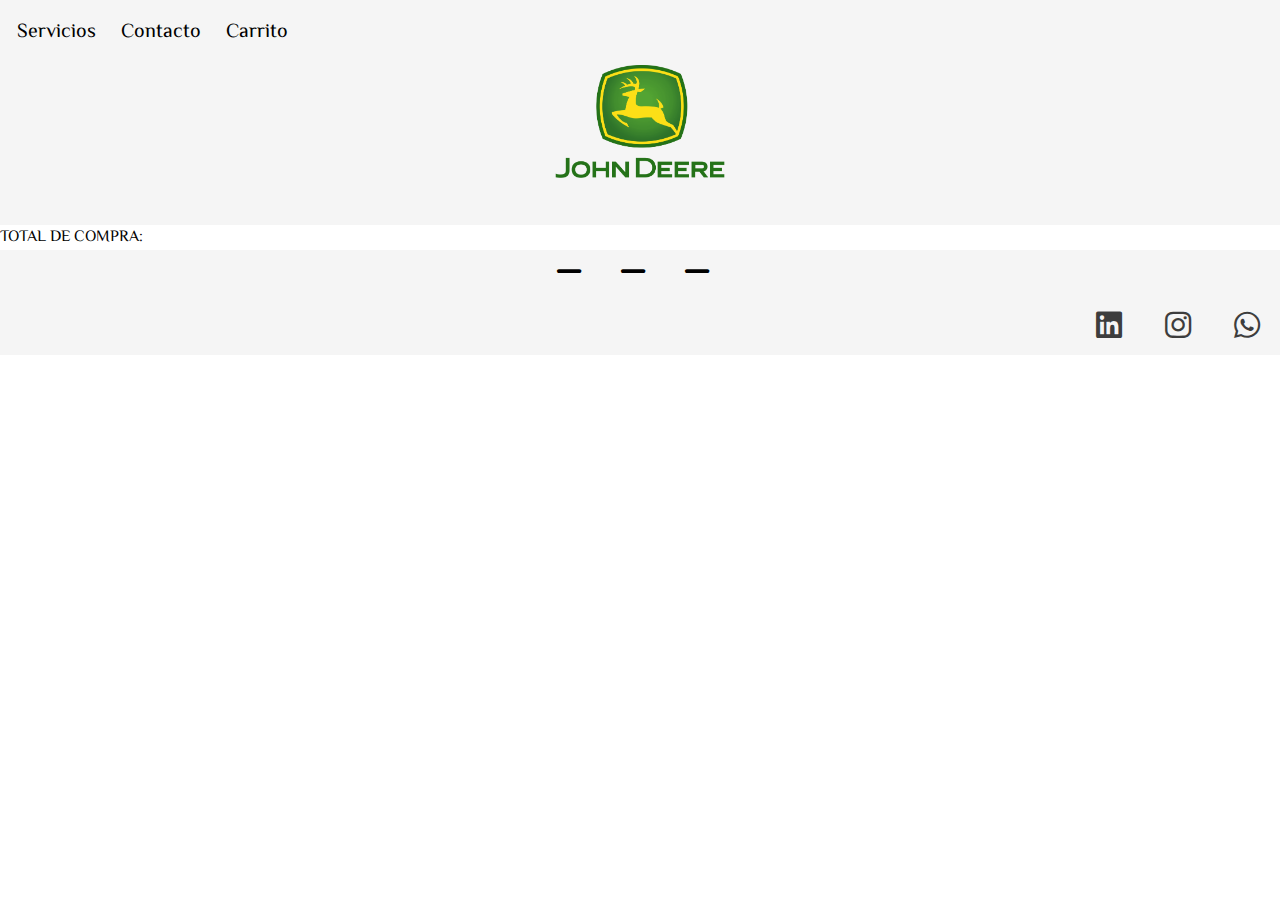
<file: pages/carrito.html>
<!DOCTYPE html>
<html lang="es">
<head>
    <meta charset="UTF-8">
    <meta name="viewport" content="width=device-width, initial-scale=1.0">
    <title>Portfolio Jairo Bargas</title>
    <link rel="stylesheet" href="/style.css">
    <link rel="stylesheet" href="https://cdnjs.cloudflare.com/ajax/libs/font-awesome/6.5.2/css/all.min.css">
    <link rel="shortcut icon" href="../imágenes/logo_principal.png" type="image/x-icon">
</head>
<body>
    <header class="header2">
        <div class="encabezado">
            <nav class="navbar">
                <ul>
                    <li><a href="../pages/servicios.html">Servicios</a></li>
                    <li><a href="../pages/contacto.html">Contacto</a></li>
                    <li><a href="../pages/carrito.html">Carrito</a></li>
                </ul>
            </nav>
        </div>
        <div class="logo2">
                <a href="../index.html" id="imagenprincipal"><img src="../imagenes/John-Deere-Logo.png" alt="Logo"></a> 
        </div>
    </header>
   <main>
    <div>
        <p>TOTAL DE COMPRA:
        </p>
    </div>
   </main>
        
        
    <footer>
        <div class="saltos">
            <a href="/pages/servicios.html"><i class="fa-solid fa-minus"></i></a>
            <a href="/pages/contacto.html"><i class="fa-solid fa-minus"></i></a>
            <a href="/pages/carrito.html"><i class="fa-solid fa-minus"></i></a>
        </div>
        <div class="redes">
            <i class="fa-brands fa-linkedin"></i>
            <i class="fa-brands fa-instagram"></i>
            <i class="fa-brands fa-whatsapp"></i>
        </div>
    </footer>
    <script src="../Entrega2.js"></script>  
</body>
</html>
</file>
<file: style.css>
@import url('https://fonts.googleapis.com/css2?family=El+Messiri:wght@400..700&family=Freeman&family=Outfit:wght@100..900&family=Patrick+Hand&family=Playfair+Display:ital,wght@0,400..900;1,400..900&family=Signika:wght@300..700&display=swap');
@import url('https://fonts.googleapis.com/css2?family=Licorice&family=Shadows+Into+Light&display=swap');



/* font-family: "El Messiri", sans-serif;
font-family: "Patrick Hand", cursive;
font-family: "Freeman", sans-serif;
font-family: "Outfit", sans-serif;
font-family: "Playfair Display", serif;
font-family: "Signika", sans-serif;
font-family: "Shadows Into Light", cursive;
font-family: "Licorice", cursive; */

*{
    margin: 0;
    padding: 0;
    box-sizing: border-box;
}
body {
    font-family: "Open Sans", -apple-system, BlinkMacSystemFont, "Segoe UI", Roboto, Oxygen-Sans, Ubuntu, Cantarell, "Helvetica Neue", Helvetica, Arial, sans-serif; 
  }

header{
    height: 35vh;
    box-sizing: border-box;
    font-size: 20px;
    font-family: "El Messiri", sans-serif;
    background-color: whitesmoke
    
}

.header2{
    height: 25vh;
    box-sizing: border-box;
    font-size: 20px;
    font-family: "El Messiri", sans-serif;
    background-color: whitesmoke
}
.encabezado{
    display: flex;
    align-items: center;
    justify-content: space-between;
    padding: 7px;
}

header img{
    width: 20vh;
    display: flex;
    margin: auto;
}

header img:hover{
    transform: scale(1.01);
}

.logo2 img{
    width: 20vh;
    display: flex;
    margin: auto;
}
.logo2 img:hover{
    transform: scale(1.01);
}

.navbar ul{
    list-style: none;
}

.navbar ul li{
    display: inline-block;
    padding: 5px;
    margin: 5px;
}
.navbar a{
    text-decoration: none;
    color: black;
    word-spacing: -0.1em;
}
.navbar a:hover{
    color: rgb(55, 54, 54);
}

/****************** MAIN ******************/
main{
    height: 80%;
}
.presentacion{
    display: flex;
}

.presentacion-izq{
    background-image: url(imagenes/the-sky-clouds-green-technique-hangar-hd-wallpaper-preview.jpg);
    background-size: cover;
    width: 50%;
    height: 70vh;

}

.presentacion-izq p{
    font-size: 5vh;
    font-family: "El Messiri", sans-serif;
    padding: 1px;
    text-align: left;
    padding-left: 18vh;
    padding-left: 25vh;
}

#debajo{
    padding-top: 42vh;
    padding-left: 35vh;
}

h1{
    text-align: left;
    font-size: 8vh;
    font-family: "El Messiri", sans-serif;
    padding-left: 18vh;
    padding-left: 25vh;

}

.presentacion-der{
    background-color: whitesmoke;
    width: 50%;
  

}
.presentacion-der img{
    height: 55vh;
    width: auto;
    
}

#productos{
    display: grid;
    grid-template-columns: repeat(2, 1fr);
    gap: 10px;
}

/* FORMULARIO */

.login-container {
    padding: 2rem;
    border-radius: 8px;
    box-shadow: 0 0 10px rgba(0, 0, 0, 0.1);
    height: 70vh;
}
h2{
    font-size: 8vh;
    font-family: "El Messiri", sans-serif;
}
h3{
    font-size: 8vh;
    font-family: "El Messiri", sans-serif;
}
body{
    font-family: "El Messiri", sans-serif;
}
.grupoFormulario {
    margin-bottom: 1rem;
}

label {
    display: block;
    margin-bottom: 0.5rem;
    font-weight: bold;
}

input {
    width: 100%;
    padding: 0.5rem;
    border: 1px solid #ccc;
    border-radius: 4px;
}

#boton {
    width: 100%;
    padding: 0.75rem;
    border: none;
    border-radius: 4px;
    background-color: #099502;
    color: white;
    font-size: 1rem;
    cursor: pointer;
}

button:hover {
    background-color: #c9d305;
}

#message {
    margin-top: 1rem;
    font-size: 1rem;
    text-align: center;
}

/* servicios */


/****************** FOOTER *************************/
footer a{
    color: black;
    text-decoration: none;
}
.saltos{
    color: rgba(0, 0, 0, 0.76);
    text-align: center;
    align-items: center;
    padding: 2px 10px 2px 10px;
    font-size: 30px;
    letter-spacing: 15px;
    background-color: whitesmoke;

}
.saltos i:hover{
    transform: scale(1.2);
}
.redes{
    background-color: whitesmoke;
    color: rgba(0, 0, 0, 0.76);
    text-align: right;
    align-items: center;
    padding: 5px 10px 5px 10px;
    height: 6vh;
    font-size: 30px;
    word-spacing: 15px;
    letter-spacing: 10px;
    line-height: 5vh;  
}
</file>
